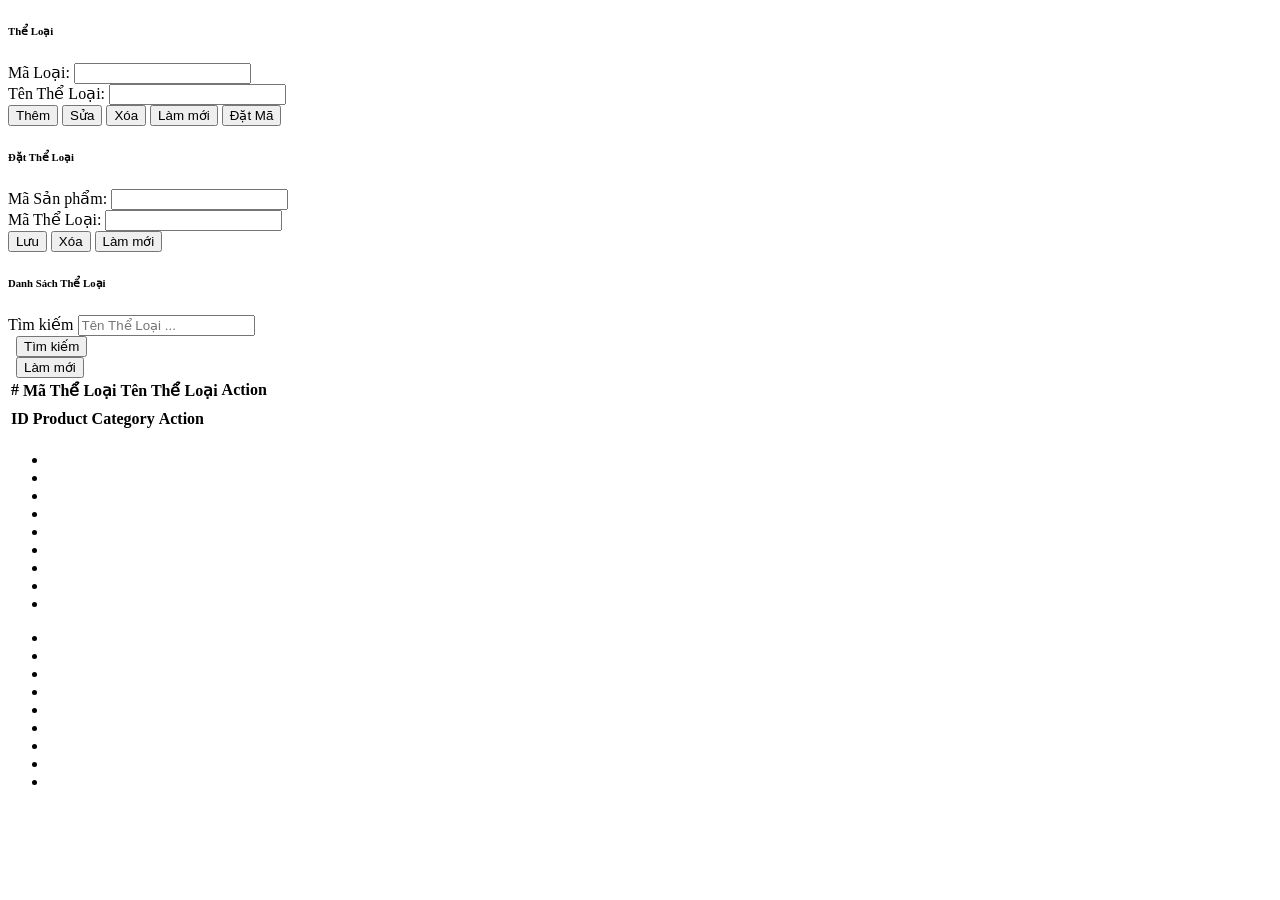
<file: src/main/resources/templates/admin/layouts/Categories.html>
<!DOCTYPE html>
<html xmlns:th="http://www.thymeleaf.org" lang="en">

<!-- CONTENT PAGE Start -->
<th:block th:fragment="content">
	<!-- Form Start -->
	<div class="container-fluid pt-4 px-0">
		<div class="row g-4">
			<div class="col-12" th:if="${not #lists.isEmpty(categories)} ">
				<div class="bg-light rounded h-100 p-4">
					<h6 class="mb-4">Thể Loại</h6>
					<div th:if="${successMessage}" class="alert alert-success">
						<p th:text="${successMessage}"></p>
					</div>
					<div th:if="${errorMessage}" class="alert alert-danger" th:text="${errorMessage}">
					</div>
					<div class="col-sm-12 col-xl-6">
						<form th:action="@{/admin/categories/save}" th:method="post" th:object="${category}">
							<div class="mb-3">
								<label for="id" class="form-label">Mã Loại:</label> <input type="text"
									class="form-control" name="id" id="id" aria-describedby="id" th:field="*{id}">
								<small class="text-danger" th:if="${#fields.hasErrors('id')}" th:errors="*{id}"></small>
							</div>
							<div class="mb-3">
								<label for="categoryName" class="form-label">Tên Thể Loại:</label>
								<input type="text" class="form-control" name="categoryName" id="categoryName"
									th:field="*{categoryName}">
								<small class="text-danger" th:if="${#fields.hasErrors('categoryName')}"
									th:errors="*{categoryName}"></small>

							</div>

							<div class="text-end mt-3">
								<button type="submit" class="btn btn-primary"
									onclick="showConfirmation('Bạn có chắc chắn muốn thêm thể loại?', event, this.form, '/admin/categories/save?page=0')">
									<i class="fas fa-plus"></i> Thêm
								</button>
								<button type="submit" class="btn btn-secondary" 
									onclick="showConfirmation('Bạn có chắc chắn muốn sửa thể loại?', event, this.form, '/admin/categories/update?page=0')">
									<i class="fas fa-edit"></i> Sửa
								</button>
								<button type="submit" class="btn btn-danger" 
									onclick="showConfirmation('Bạn có chắc chắn muốn xóa thể loại?', event, this.form, '/admin/categories/delete?page=0')">
									<i class="fas fa-trash-alt"></i> Xóa
								</button>
								<button type="submit" class="btn btn-success" 
									th:formaction="@{/admin/categories(page=${currentPage})}">
									<i class="fas fa-sync-alt"></i> Làm mới
								</button>
								<button type="submit" class="btn btn-info m-2"
									th:formaction="@{/admin/setcategories?pages}">
									<i class="fas fa-code"></i> Đặt Mã</button>
							</div>
							
						</form>
					</div>

				</div>

			</div>
			<div th:if="${not #lists.isEmpty(setCategories)}" class="row g-4">
				<div class="col-12">
					<div class="bg-light rounded h-100 p-4">
						<h6 class="mb-4">Đặt Thể Loại</h6>
						<div class="col-sm-12 col-xl-6">
							<div>
								<form method="post" th:object="${setCategory}">
									<input type="hidden" th:field="*{id}" />

									<div class="mb-3">
										<label for="productId" class="form-label">Mã Sản phẩm:</label>
										<input type="text" class="form-control" name="productId" id="productId"
											aria-describedby="productId" th:field="*{productId.id}">

									</div>

									<div class="mb-3">
										<label for="categoryId" class="form-label">Mã Thể Loại:</label>
										<input type="text" class="form-control" name="categoryId" id="categoryId"
											th:field="*{categoryId.id}">
									</div>
									<div class="m-n2">
										<button type="submit" class="btn btn-primary m-2"
											th:formaction="@{/admin/setcategories/save(pages=${currentPages})}">
											<i class="fas fa-save"></i> Lưu</button>
										<button type="submit" class="btn btn-danger m-2"
											th:formaction="@{/admin/setcategories/delete(pages=${currentPages})}">
											<i class="fas fa-trash-alt"></i> Xóa</button>
										<button type="submit" class="btn btn-success m-2"
											th:formaction="@{/admin/categories(page=${currentPages})}">
											<i class="fas fa-sync-alt"></i> Làm mới</button>
									</div>
									
								</form>

							</div>
						</div>
					</div>
				</div>


			</div>

			<!-- Form End -->
			<!-- Table Start -->
			<div class="container-fluid pt-4 px-0">
				<div class="row g-4">
					<div class="col-12">
						<div class="bg-light rounded h-100 p-4">
							<h6 class="card-title mb-4 custom-title">Danh Sách Thể Loại</h6>
							<form th:action="@{/admin/categories/search}" method="GET"
								th:if="${not #lists.isEmpty(categories)}">
								<div class="container-fluid pt-3 px-0">
									<div class="row g-4 mb-3">
										<div class="col-md-6">
											<div class="form-group">
												<label for="search">Tìm kiếm</label>
												<input placeholder="Tên Thể Loại ..." class="form-control"
													name="keyword" type="text" th:value="${keyword}" />
											</div>
										</div>

										<div class="col-md-2">
											<div class="form-group">
												<label>&nbsp;</label>
												<button type="submit" class="btn btn-outline-primary w-100"> <i class="fas fa-search"></i>Tìm
													kiếm</button>
											</div>
										</div>
										<div class="col-md-2">
											<div class="form-group">
												<label>&nbsp;</label>
												<button type="" class="btn btn-outline-primary w-100"
													th:formaction="@{/admin/categories(page=${currentPage})}">  <i class="fas fa-sync-alt"></i> Làm mới
												</button>
											</div>
										</div>
									</div>
								</div>
							</form>
							<!-- Table End -->
							<div class="table-responsive" th:if="${not #lists.isEmpty(categories)}">
								<table class="table text-start align-middle table-bordered table-hover mb-0">
									<thead>
										<tr>
											<th scope="col">#</th>
											<th scope="col"> <a
													th:href="@{/admin/categories/sort(field='id', direct=${sortDirection})}">
													Mã Thể Loại
												</a></th>
											<th scope="col"> <a
													th:href="@{/admin/categories/sort(field='categoryName', direct=${sortDirection})}">
													Tên Thể Loại
												</a></th>
											<th scope="col">Action</th>
										</tr>
									</thead>
									<tbody>
										<tr th:each="cas,casIndex : ${categories}">
											<td th:text="${casIndex.index +1}"></td>
											<td th:text="${cas.id}"></td>
											<td th:text="${cas.categoryName}"></td>

											<td>
												<a
													th:href="@{/admin/categories/edit(id=${cas.id}, page=${currentPage})}">
													<i class='bx bx-edit'></i>
												</a>
											</td>

										</tr>

									</tbody>
								</table>

							</div>
							<!-- Table End -->
							<div>
								<div class="table-responsive" th:if="${not #lists.isEmpty(setCategories)}">
									<table class="table text-start align-middle table-bordered table-hover mb-0">
										<thead>
											<tr>
												<th>ID</th>
												<th>Product</th>
												<th>Category</th>
												<th>Action</th>
											</tr>
										</thead>
										<tbody>
											<tr th:each="setCategory : ${setCategories}">
												<td th:text="${setCategory.id}"></td>
												<td th:text="${setCategory.productId.productName}"></td>
												<td th:text="${setCategory.categoryId.categoryName}"></td>
												<td>
													<a
														th:href="@{/admin/setcategories/edit(id=${setCategory.id}, pages=${currentPages})}"><i class='bx bx-edit'></i></a>

												</td>
											</tr>
										</tbody>
									</table>
								</div>

								<!-- Phân trang -->
								<th:block th:if="${totalPages > 1}">
									<div class="pagination justify-content-center mt-4">
										<ul class="pagination">
											<th:block th:if="${currentPages > 0}">
												<li class="page-item">
													<a class="page-link" th:href="@{/admin/setcategories?pages=0}"
														><i
														class='bx bx-chevrons-left'></i></a>
												</li>
												<li class="page-item">
													<a class="page-link"
														th:href="@{/admin/setcategories?pages=__${currentPages - 1}__}"
													> <i class='bx bx-chevron-left'></i></a>
												</li>
											</th:block>
											<th:block th:if="${currentPages >= 3}">
												<li class="page-item">
													<a class="page-link" th:href="@{/admin/setcategories?pages=0}"
														th:text="'1'"></a>
												</li>
												<li class="page-item page-link" th:text="..."></li>
											</th:block>
											<th:block th:each="i: ${#numbers.sequence(startPages, endPages)}">
												<li class="page-item" th:class="${i == currentPages ? 'active' : ''}">
													<a class="page-link"
														th:href="@{/admin/setcategories?pages=__${i}__}"
														th:text="${i+1}"></a>
												</li>
											</th:block>
											<th:block th:if="!${currentPages >= totalPages - 3}">
												<li class="page-item page-link" th:text="..."></li>
												<li class="page-item">
													<a class="page-link"
														th:href="@{/admin/setcategories?pages=__${totalPages-1}__}"
														th:text="${totalPages}"></a>
												</li>
											</th:block>
											<th:block th:if="${totalPages-2 >= currentPages }">
												<li class="page-item">
													<a class="page-link"
														th:href="@{/admin/setcategories?pages=__${currentPages + 1}__}"
														><i
														class='bx bx-chevron-right'></i></a>
												</li>
												<li class="page-item">
													<a class="page-link"
														th:href="@{/admin/setcategories?pages=__${totalPages-1}__}"
														> <i class='bx bx-chevrons-right'></i></a>
												</li>
											</th:block>
										</ul>
									</div>
								</th:block>



							</div>
							<!-- Phân trang -->
							<th:block th:if="${totalPage > 1}">
								<div class="pagination justify-content-center mt-4">
									<ul class="pagination">
										<th:block th:if="${currentPage > 0}">
											<li class="page-item">
												<a class="page-link" th:href="@{/admin/categories?page=0}"
													><i
													class='bx bx-chevrons-left'></i></a>
											</li>
											<li class="page-item">
												<a class="page-link"
													th:href="@{/admin/categories?page=__${currentPage - 1}__}"
													> <i class='bx bx-chevron-left'></i></a>
											</li>
										</th:block>
										<th:block th:if="${currentPage >= 3}">
											<li class="page-item">
												<a class="page-link" th:href="@{/admin/categories?page=0}"
													th:text="'1'"></a>
											</li>
											<li class="page-item page-link" th:text="..."></li>
										</th:block>
										<th:block th:each="i: ${#numbers.sequence(startPage, endPage)}">
											<li class="page-item" th:class="${i == currentPage ? 'active' : ''}">
												<a class="page-link" th:href="@{/admin/categories?page=__${i}__}"
													th:text="${i+1}"></a>
											</li>
										</th:block>
										<th:block th:if="!${currentPage >= totalPage - 3}">
											<li class="page-item page-link" th:text="..."></li>
											<li class="page-item">
												<a class="page-link"
													th:href="@{/admin/categories?page=__${totalPage-1}__}"
													th:text="${totalPage}"></a>
											</li>
										</th:block>
										<th:block th:if="${totalPage-2 >= currentPage }">
											<li class="page-item">
												<a class="page-link"
													th:href="@{/admin/categories?page=__${currentPage + 1}__}"
													><i
													class='bx bx-chevron-right'></i></a>
											</li>
											<li class="page-item">
												<a class="page-link"
													th:href="@{/admin/categories?page=__${totalPage-1}__}"
													> <i class='bx bx-chevrons-right'></i></a>
											</li>
										</th:block>
									</ul>
								</div>
							</th:block>


						</div>
					</div>
				</div>
			</div>
			<!-- Table End -->

</th:block>

<!-- Back to Top -->
<a href="#" class="btn btn-lg btn-primary btn-lg-square back-to-top"><i class="bi bi-arrow-up"></i></a>

</html>
</file>
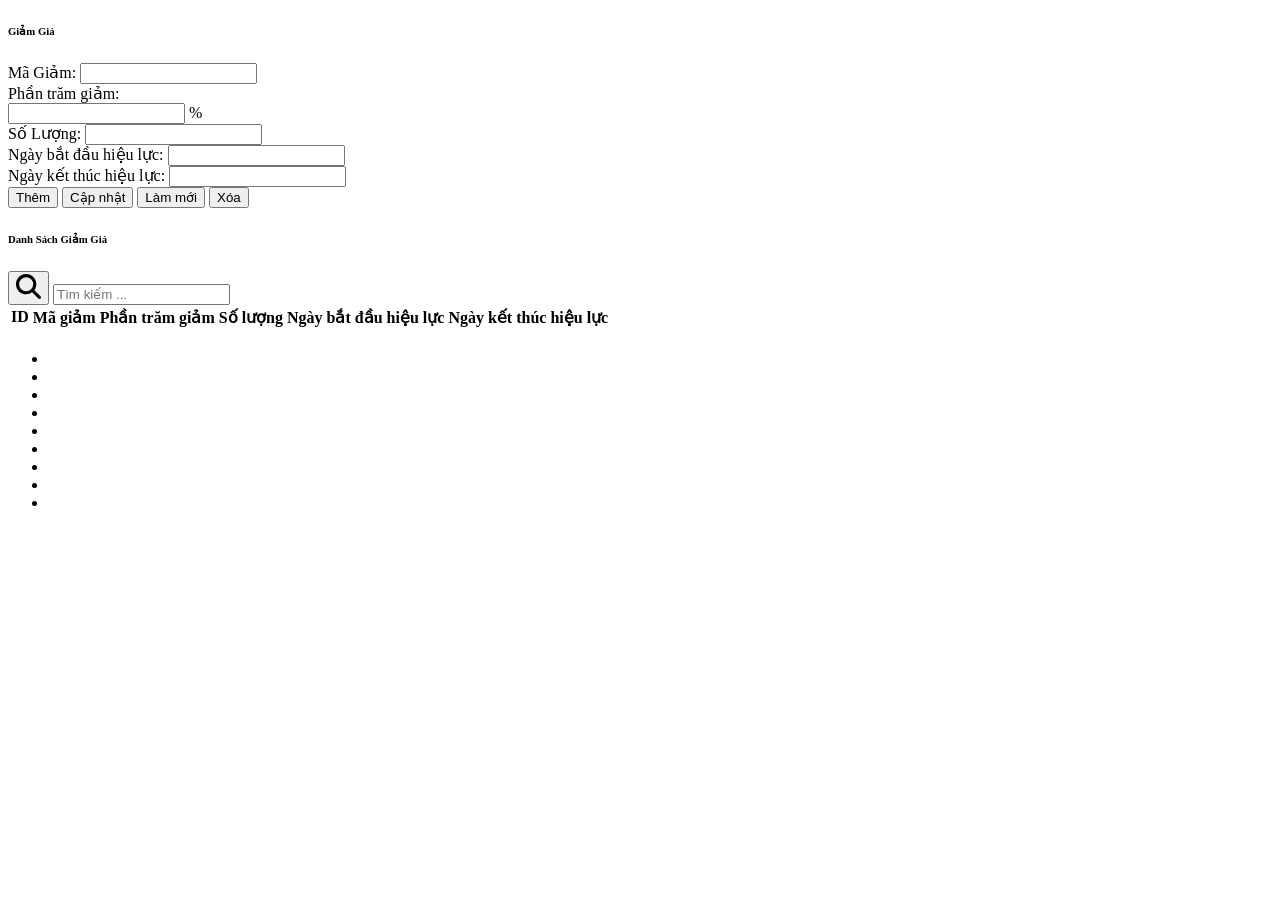
<file: src/main/resources/templates/admin/layouts/Discount.html>
<!DOCTYPE html>
<html xmlns:th="http://www.thymeleaf.org" lang="en">

<!-- Content Start -->
<th:block th:fragment="content">
	<!-- Form Start -->
	<div class="container-fluid pt-4 px-0">
		<div class="bg-light rounded h-100 p-4">
			<h6 class="mb-4">Giảm Giá</h6>
			<div th:if="${successMessage}" class="alert alert-success" th:text="${successMessage}">
			</div>
			<div class="row">
				<div class="col-lg-8 m-auto">
					<form method="POST" th:object="${discountEdit}">
						<input type="hidden" name="id" th:field="*{id}">
						<div class="mb-3">
							<label for="discount-code" class="form-label">Mã Giảm:</label>
							<input type="text" name="discountCode" class="form-control" id="discount-code"
								th:field="*{discountCode}">
							<small class="text-danger" th:if="${#fields.hasErrors('discountCode')}"
								th:errors="*{discountCode}"></small>
						</div>
						<div class="mb-3">
							<label for="discount-percent" class="form-label">Phần trăm giảm:</label>
							<div class="input-group mb-3">
								<input value="" type="number" name="discountPercent" class="form-control"
									th:field="*{discountPercent}">
								<span class="input-group-text">%</span>
							</div>
							<small class="text-danger" th:if="${#fields.hasErrors('discountPercent')}"
								th:errors="*{discountPercent}"></small>
						</div>
						<div class="mb-3">
							<label for="quantity" class="form-label">Số Lượng:</label>
							<input type="number" name="quantity" class="form-control" th:field="*{quantity}" />
							<small class="text-danger" th:if="${#fields.hasErrors('quantity')}"
								th:errors="*{quantity}"></small>

						</div>

						<div class="mb-3">
							<label for="start-date" class="form-label">Ngày bắt đầu hiệu lực:</label>
							<input type="text" name="startDate" class="form-control" id="start-date"
								th:field="*{startDate}" th:value="${#dates.format(startDate, 'dd/MM/yyyy')}" />
							<small class="text-danger" th:if="${#fields.hasErrors('startDate')}"
								th:errors="*{startDate}"></small>
						</div>
						<div class="mb-3">
							<label for="end-date" class="form-label">Ngày kết thúc hiệu lực:</label>
							<input type="text" name="endDate" class="form-control" id="end-date" th:field="*{endDate}"
								th:value="${#dates.format(endDate, 'dd/MM/yyyy')}">
							<small class="text-danger" th:if="${#fields.hasErrors('endDate')}"
								th:errors="*{endDate}"></small>
						</div>

						<div class="m-n2">
							<button type="submit" th:formaction="@{/admin/discount/create}"
								class="btn btn-outline-success m-2">Thêm</button>
							<button type="submit" th:formaction="@{/admin/discount/update}"
								class="btn btn-outline-primary m-2">Cập nhật</button>
							<button type="submit" th:formaction="@{/admin/discount/reset}"
								class="btn btn-outline-secondary m-2">Làm mới</button>
							<button type="submit" th:formaction="@{/admin/discount/delete}"
								class="btn btn-outline-danger m-2">Xóa</button>


						</div>
					</form>

				</div>
			</div>
		</div>
	</div>
	<!-- Form End -->
	<!-- Table Start -->
	<div class="container-fluid pt-4 px-0">
		<div class="row g-4">
			<div class="col-12">
				<div class="bg-light rounded h-100 p-4">
					<h6 class="mb-4">Danh Sách Giảm Giá</h6>
					<div class="search-box pb-4">
						<form action="">
							<div class="input-wrapper">
								<button class="icon" type="submit">
									<svg xmlns="http://www.w3.org/2000/svg" viewBox="0 0 512 512" width="25"
										height="25">
										<path
											d="M416 208c0 45.9-14.9 88.3-40 122.7L502.6 457.4c12.5 12.5 12.5 32.8 0 45.3s-32.8
											 12.5-45.3 0L330.7 376c-34.4 25.2-76.8 40-122.7 40C93.1 416 0 322.9 0 208S93.1 0 208 0S416 93.1 416 208zM208 352a144 144 0 1 0 0-288 144 144 0 1 0 0 288z" />
									</svg>
								</button>
								<input placeholder="Tìm kiếm ..." class="input" name="text" type="text">
							</div>
						</form>
					</div>
					<div class="table-responsive">
						<table class="table text-start align-middle table-bordered table-hover mb-0"
							id="discount-table">
							<thead>
								<tr>

									<th scope="col">ID</th>
									<th scope="col">Mã
											giảm</th>
									<th scope="col">Phần
											trăm giảm</th>
									<th scope="col">Số
											lượng</th>
									<th scope="col">Ngày bắt
											đầu hiệu lực</th>
									<th scope="col">Ngày kết
											thúc hiệu lực</th>
									<th scope="col"></th>
								</tr>
							</thead>
							<tbody>
								<tr th:each="discount, index : ${discounts}">
									<td th:text="${discount.id}"></td>
									<td th:text="${discount.discountCode}"></td>
									<td th:text="${discount.discountPercent + '%'}"></td>
									<td th:text="${discount.quantity}"></td>
									<td th:text="${#dates.format(discount.startDate, 'dd/MM/yyyy')}"></td>
									<td th:text="${#dates.format(discount.endDate, 'dd/MM/yyyy')}"></td>

									<td>
										<a href="#" th:href="@{/admin/discount/edit(id=${discount.id})}"><i
												class="fa fa-edit"></i></a>

									</td>
								</tr>
							</tbody>
						</table>
					</div>
					<!-- Phân trang -->
					<th:block th:if="${totalPages > 1}">
						<div class="pagination justify-content-center mt-4">
							<ul class="pagination">
								<th:block th:if="${currentPage > 0}">
									<li class="page-item">
										<a class="page-link" th:href="@{/admin/discount/page?p=0}"
											th:text="'First'"></a>
									</li>
									<li class="page-item">
										<a class="page-link" th:href="@{/admin/discount/page?p=__${currentPage - 1}__}"
											th:text="'Previous'"></a>
									</li>
								</th:block>
								<th:block th:if="${currentPage >= 3}">
									<li class="page-item">
										<a class="page-link" th:href="@{/admin/discount/page?p=0}" th:text="'1'"></a>
									</li>
									<li class="page-item page-link" th:text="..."></li>
								</th:block>
								<th:block th:each="i: ${#numbers.sequence(startPage, endPage)}">
									<li class="page-item" th:class="${i == currentPage ? 'active' : ''}">
										<a class="page-link" th:href="@{/admin/discount/page?p=__${i}__}"
											th:text="${i+1}"></a>
									</li>
								</th:block>
								<th:block th:if="!${currentPage >= totalPages - 3}">
									<li class="page-item page-link" th:text="..."></li>
									<li class="page-item">
										<a class="page-link" th:href="@{/admin/discount/page?p=__${totalPages-1}__}"
											th:text="${totalPages}"></a>
									</li>
								</th:block>
								<th:block th:if="${totalPages-2 >= currentPage }">
									<li class="page-item">
										<a class="page-link" th:href="@{/admin/discount/page?p=__${currentPage + 1}__}"
											th:text="'Next'"></a>
									</li>
									<li class="page-item">
										<a class="page-link" th:href="@{/admin/discount/page?p=__${totalPages-1}__}"
											th:text="'Last'"></a>
									</li>
								</th:block>
							</ul>
						</div>
					</th:block>
				</div>
			</div>
		</div>
	</div>
	<!-- Table End -->
</th:block>
<!-- Content End -->
<!-- Back to Top -->
<a href="#" class="btn btn-lg btn-primary btn-lg-square back-to-top"><i class="bi bi-arrow-up"></i></a>

</html>
</file>
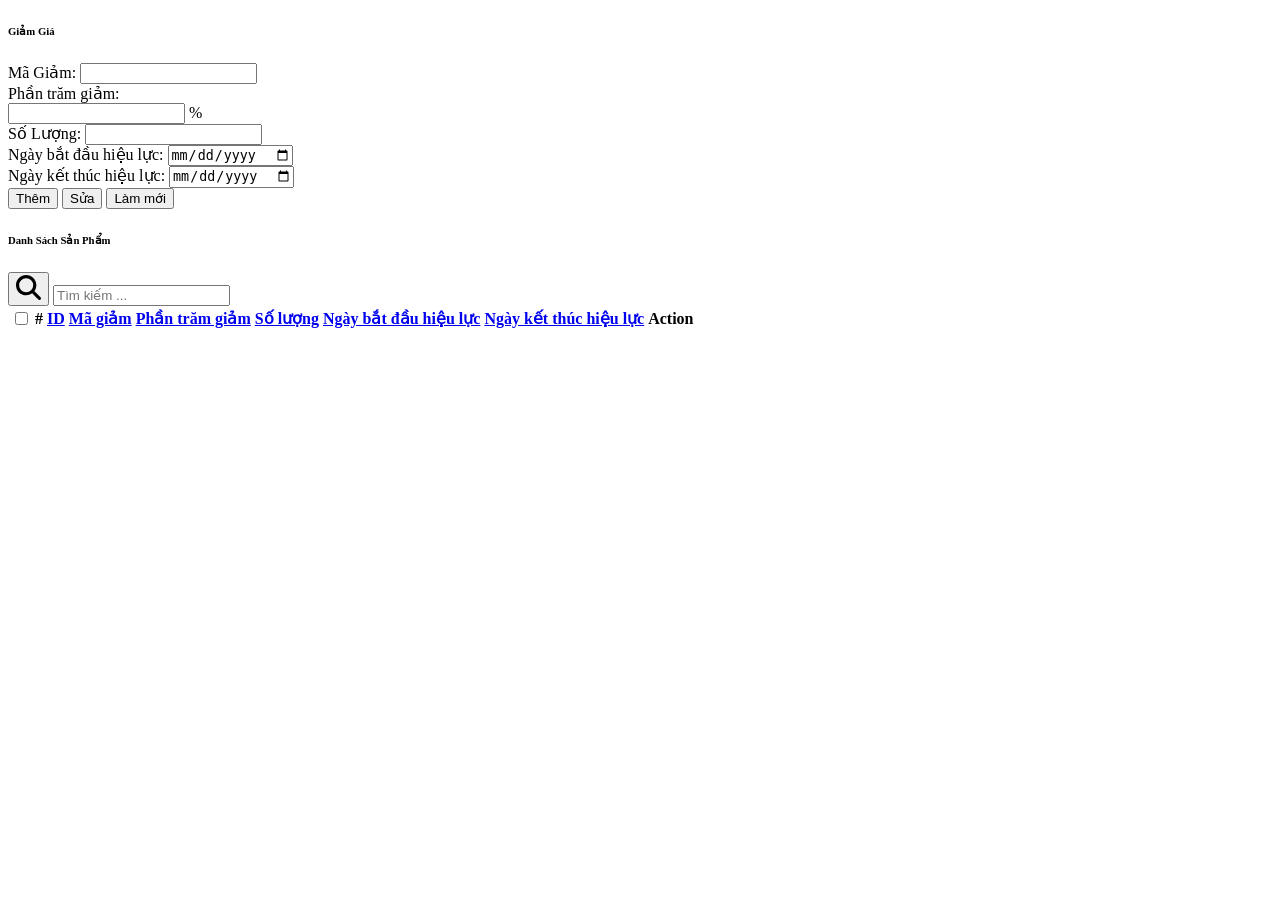
<file: src/main/resources/templates/admin/layouts/Discounttest.html>
<!DOCTYPE html>
<html xmlns:th="http://www.thymeleaf.org" lang="en">

<!-- Content Start -->
<th:block th:fragment="content">
	<!-- Form Start -->
	<div class="container-fluid pt-4 px-0">
		<div class="bg-light rounded h-100 p-4">
			<h6 class="mb-4">Giảm Giá</h6>
			<div class="row">
				<div class="col-lg-8 m-auto">
					<form action="" method="">
						<div class="mb-3">
							<label for="discount-code" class="form-label">Mã Giảm:</label> <input type="text"
								class="form-control" id="discount-code">
						</div>
						<div class="mb-3">
							<label for="discount-percent" class="form-label">Phần
								trăm giảm:</label>
							<div class="input-group mb-3">
								<input type="number" class="form-control" id="discount-percent">
								<span class="input-group-text">%</span>
							</div>
						</div>
						<!-- chỉnh sửa thêm form giảm giá thêm cột số lượng -->
						<div class="mb-3">
							<label for="quantity" class="form-label">Số Lượng:</label>
							<input type="number" class="form-control" id="quantity">
						</div>
						<div class="mb-3">
							<label for="start-date" class="form-label">Ngày bắt đầu
								hiệu lực:</label> <input type="date" class="form-control" id="start-date">
						</div>
						<div class="mb-3">
							<label for="end-date" class="form-label">Ngày kết thúc
								hiệu lực:</label> <input type="date" class="form-control" id="end-date">
						</div>
						<div class="m-n2">
							<button type="button" class="btn btn-outline-primary m-2">Thêm</button>
							<button type="button" class="btn btn-outline-secondary m-2">Sửa</button>
							<button type="button" class="btn btn-outline-success m-2">Làm
								mới</button>
						</div>
					</form>
				</div>
			</div>
		</div>
	</div>
	<!-- Form End -->
	<!-- Table Start -->
	<div class="container-fluid pt-4 px-0">
		<div class="row g-4">
			<div class="col-12">
				<div class="bg-light rounded h-100 p-4">
					<h6 class="mb-4">Danh Sách Sản Phẩm</h6>
					<div class="search-box pb-4">
						<form action="">
							<div class="input-wrapper">
								<button class="icon" type="submit">
									<svg xmlns="http://www.w3.org/2000/svg" viewBox="0 0 512 512" width="25"
										height="25">
										<path
											d="M416 208c0 45.9-14.9 88.3-40 122.7L502.6 457.4c12.5 12.5 12.5 32.8 0 45.3s-32.8 12.5-45.3 0L330.7 376c-34.4 25.2-76.8 40-122.7 40C93.1 416 0 322.9 0 208S93.1 0 208 0S416 93.1 416 208zM208 352a144 144 0 1 0 0-288 144 144 0 1 0 0 288z" />
									</svg>
								</button>
								<input placeholder="Tìm kiếm ..." class="input" name="text" type="text">
							</div>
						</form>
					</div>
					<div class="table-responsive">
						<table class="table text-start align-middle table-bordered table-hover mb-0">
							<thead>
								<tr>
									<th scope="col"><input class="form-check-input" type="checkbox"></th>
									<th scope="col">#</th>
									<th scope="col"><a id="sortById" href="#">ID</a></th>
									<th scope="col"><a id="sortByDiscountCode" href="#">Mã giảm</a></th>
									<th scope="col"><a id="sortByDiscountPercent" href="#">Phần trăm giảm</a></th>
									<th scope="col"><a id="sortByQuantity" href="#">Số lượng</a></th>
									<th scope="col"><a id="sortByStartDate" href="#">Ngày bắt đầu hiệu lực</a></th>
									<th scope="col"><a id="sortByEndDate" href="#">Ngày kết thúc hiệu lực</a></th>
									<th scope="col">Action</th>
								</tr>
							</thead>
							<tbody id="discountTable">
								<!-- Nội dung bảng sản phẩm sẽ được cập nhật bằng JavaScript -->
							</tbody>
						</table>
					</div>
					<!-- Phân trang -->
					<div class="pagination justify-content-center mt-4">
						<ul class="pagination" id="pagination">
							<!-- Các nút phân trang sẽ được cập nhật bằng JavaScript -->
						</ul>
					</div>
				</div>
			</div>
		</div>
	</div>
	<!-- Table End -->
</th:block>
<!-- Content End -->
<!-- Back to Top -->
<a href="#" class="btn btn-lg btn-primary btn-lg-square back-to-top"><i class="bi bi-arrow-up"></i></a>
<script>
	$(document).ready(function () {
		var discountTable = $('#discountTable'); // Thẻ chứa bảng sản phẩm
		var pagination = $('#pagination'); // Thẻ chứa các nút phân trang

		var currentPage = 0; // Trang hiện tại
		var field = "id"; // Trường sắp xếp mặc định
		var direct = true; // Thứ tự sắp xếp mặc định

		function updateDiscountTable(page) {
			// Gửi yêu cầu Ajax đến controller để lấy dữ liệu trang và sắp xếp
			$.ajax({
				url: "/admin/discount/test",
				type: "GET",
				data: {
					page: page,
					field: field,
					direct: direct
				},
				success: function (data) {
					// Cập nhật nội dung bảng sản phẩm
					discountTable.empty();
					data.discountList.forEach(function (discount, index) {
						var row = "<tr>" +
							"<td><input class='form-check-input' type='checkbox'></td>" +
							"<td>" + (index + 1) + "</td>" +
							"<td>" + discount.id + "</td>" +
							"<td>" + discount.discountCode + "</td>" +
							"<td>" + discount.discountPercent + "</td>" +
							"<td>" + discount.quantity + "</td>" +
							"<td>" + discount.startDate + "</td>" +
							"<td>" + discount.endDate + "</td>" +
							"<td>" +
							"<a href=''><i class='fa fa-edit'></i></a>" +
							"<a href=''><i class='fa fa-trash'></i></a>" +
							"</td>" +
							"</tr>";
						discountTable.append(row);
					});

					// Cập nhật phân trang
					pagination.empty();
					if (data.totalPages > 1) {
						for (var i = 0; i < data.totalPages; i++) {
							var pageLink = "<li class='page-item " + (i === currentPage ? 'active' : '') +
								"'><a class='page-link' href='#' data-page='" + i + "'>" + (i + 1) + "</a></li>";
							pagination.append(pageLink);
						}
					}

				
				},
				error: function (jqXHR, textStatus, errorThrown) {
					console.log(textStatus, errorThrown);
				}
			});
		}

		// Gọi hàm cập nhật bảng sản phẩm ban đầu
		updateDiscountTable(currentPage);

		// Gán sự kiện cho các nút phân trang
		pagination.on('click', '.page-link', function (e) {
			e.preventDefault();
			var page = $(this).data('page');
			currentPage = page;
			updateDiscountTable(page);
		});

		// Gán sự kiện cho các thẻ sắp xếp
		$('#sortById').click(function (e) {
			e.preventDefault();
			field = "id";
			direct = !direct;
			updateDiscountTable(currentPage);
		});

		$('#sortByDiscountCode').click(function (e) {
			e.preventDefault();
			field = "discountCode";
			direct = !direct;
			updateDiscountTable(currentPage);
		});

		$('#sortByDiscountPercent').click(function (e) {
			e.preventDefault();
			field = "discountPercent";
			direct = !direct;
			updateDiscountTable(currentPage);
		});

		$('#sortByQuantity').click(function (e) {
			e.preventDefault();
			field = "quantity";
			direct = !direct;
			updateDiscountTable(currentPage);
		});

		$('#sortByStartDate').click(function (e) {
			e.preventDefault();
			field = "startDate";
			direct = !direct;
			updateDiscountTable(currentPage);
		});

		$('#sortByEndDate').click(function (e) {
			e.preventDefault();
			field = "endDate";
			direct = !direct;
			updateDiscountTable(currentPage);
		});
	});


</script>

</html>
</file>
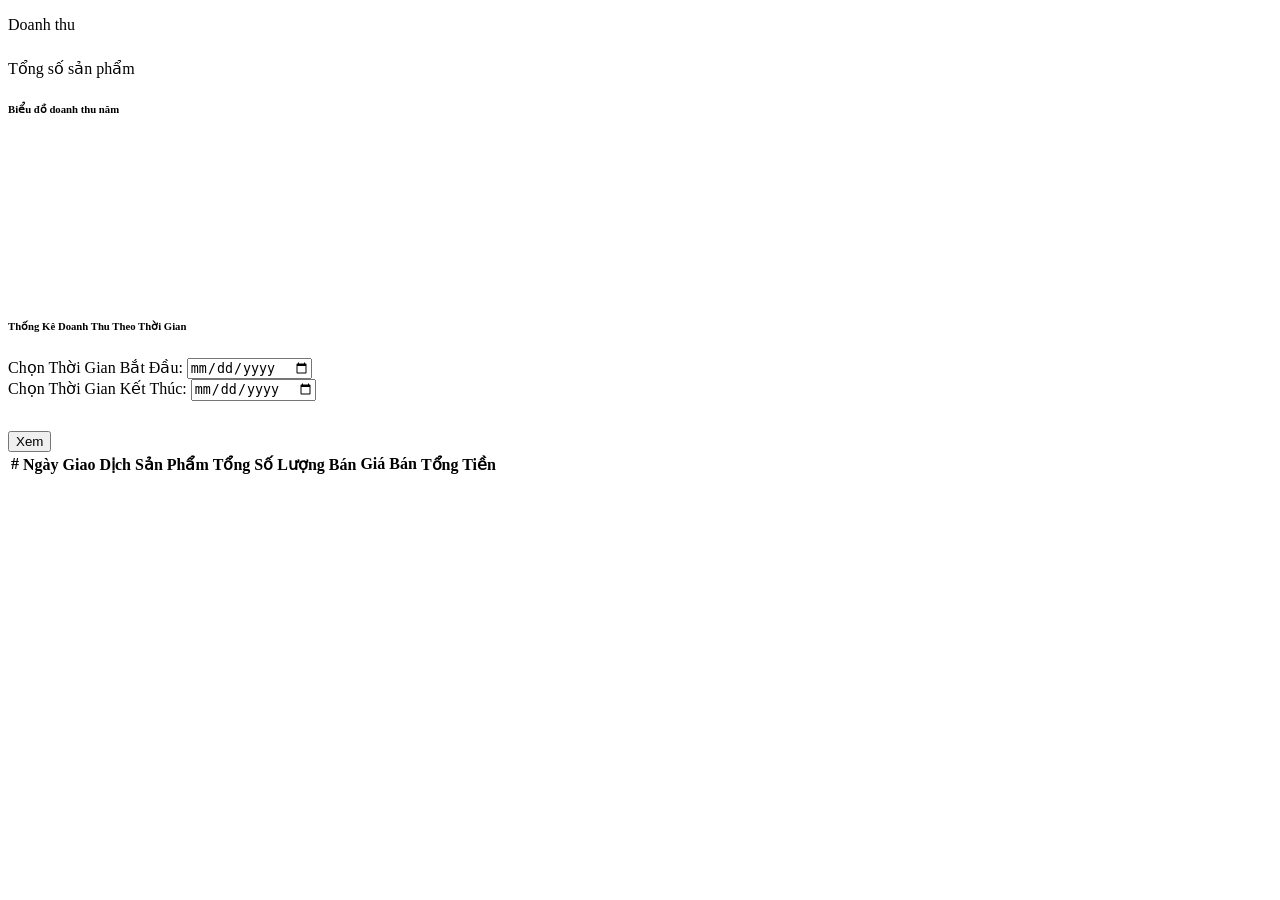
<file: src/main/resources/templates/admin/layouts/MonthlyStatistic.html>
<!DOCTYPE html>
<html xmlns:th="http://www.thymeleaf.org" lang="en">

<head>
	<title>Statistic</title>

</head>

<body>

	<!-- Content Start -->
	<th:block th:fragment="content">
		<!-- Sale & Revenue Start -->
		<div class="container-fluid pt-4 px-0">
			<div class="row g-4">
				<div class="col-lg-6">
					<div class="bg-light rounded d-flex align-items-center justify-content-between p-4">
						<i class="fa fa-chart-line fa-3x text-primary"></i>
						<div class="ms-3">
							<p class="mb-2">Doanh thu </p>
							<h6 class="mb-0"> <span class="bage" th:text="${ formattedTotalRevenue}"></span></h6>
						</div>
					</div>
				</div>
				<div class="col-lg-6">
					<div class="bg-light rounded d-flex align-items-center justify-content-between p-4">
						<i class="fa fa-chart-bar fa-3x text-primary"></i>
						<div class="ms-3">
							<p class="mb-2">Tổng số sản phẩm </p>
							<h6 class="mb-0" th:text="${productCount + ' SP'}"></h6>
						</div>
					</div>
				</div>
			</div>
		</div>
		<!-- Sale & Revenue End -->
		<!-- Chart Start -->
		<div class="container-fluid pt-4 px-0">
			<div class="row g-4">
				<div class="col-sm-12 col-xl-12">
					<div class="bg-light rounded h-100 p-4">
						<h6 class="mb-4">Biểu đồ doanh thu năm</h6>
						<canvas id="myChart"></canvas>
					</div>
				</div>
			</div>
		</div>
		<script th:inline="javascript">

			/*<![CDATA[*/
			var data = /*[[${data}]]*/ null;
			var years = [];
			var revenues = [];
			for (var i = 0; i < data.length; i++) {
				years.push(data[i][0]);
				revenues.push(data[i][1]);
			}

			var ctx = document.getElementById('myChart').getContext('2d');
			var chart = new Chart(ctx, {
				type: 'bar',
				data: {
					labels: years,
					datasets: [{
						label: 'Doanh thu theo năm',
						data: revenues,
						backgroundColor: 'rgba(51,204,255,.7)',
						borderColor: '#009CFF',
						borderWidth: 1
					}]
				},
				options: {
					scales: {
						y: {
							beginAtZero: true
						}
					}
				}
			});
			/*]]>*/
		</script>
		<!-- Chart End -->
		<!-- Table Start -->
		<div class="container-fluid pt-4 px-0">
			<div class="row g-4">
				<div class="col-12">
					<div class="bg-light rounded h-100 p-4">
						<h6 class="mb-4">Thống Kê Doanh Thu Theo Thời Gian</h6>

						<div class="row">
							<div class="mb-5">
								<form id="myForm" th:action="@{/admin/monthlyStatistic}" th:method="get">
									<div class="row">
										<div class="col">
											<label for="startDate" class="form-label">Chọn Thời Gian Bắt Đầu:</label>
											<input type="date" id="startDate" name="startDate" class="form-control"
												pattern="yyyy-MM-dd" th:value="${param.startDate}">


											<!-- <input type="date" id="startDate" name="startDate" class="form-control"> -->
										</div>
										<div class="col">
											<label for="endDate" class="form-label">Chọn Thời Gian Kết Thúc:</label>
											<input type="date" id="endDate" name="endDate" class="form-control"
												pattern="yyyy-MM-dd" th:value="${param.endDate}">
										</div>
										<div class="col" style="margin-top: 30px;">
											<button type="submit" class="btn btn-primary">Xem</button>
										</div>
									</div>
								</form>

								<div class="data_table table-responsive mt-5">
									<table id="example1"
										class="table text-start align-middle table-bordered table-hover mb-0">
										<thead>
											<tr>
												<th>#</th>
												<th>Ngày Giao Dịch</th>
												<th>Sản Phẩm</th>
												<th>Tổng Số Lượng Bán</th>
												<th>Giá Bán</th>
												<th>Tổng Tiền</th>
											</tr>
										</thead>
										<tbody id="product-table-body1">
											<tr th:each="item, itemIndex : ${page}">
												<td th:text="${itemIndex.index + 1}"></td>
												<td th:text="${item[0]}"></td>
												<td th:text="${item[1]}"></td>
												<td th:text="${item[2]}"></td>
												<td th:text="${#numbers.formatDecimal(item[3], 0, 'COMMA', 0, 'POINT')}"></td>
												<td th:text="${#numbers.formatDecimal(item[4], 0, 'COMMA', 0, 'POINT')}"></td>
											</tr>
										</tbody>
									</table>
								</div>
								
							</div>


						</div>
					</div>
				</div>
			</div>
			<!-- Table End -->


	</th:block>
	<!-- Content End -->
	<!-- Back to Top -->
	<a href="#" class="btn btn-lg btn-primary btn-lg-square back-to-top"><i class="bi bi-arrow-up"></i></a>


</body>


</html>
</file>
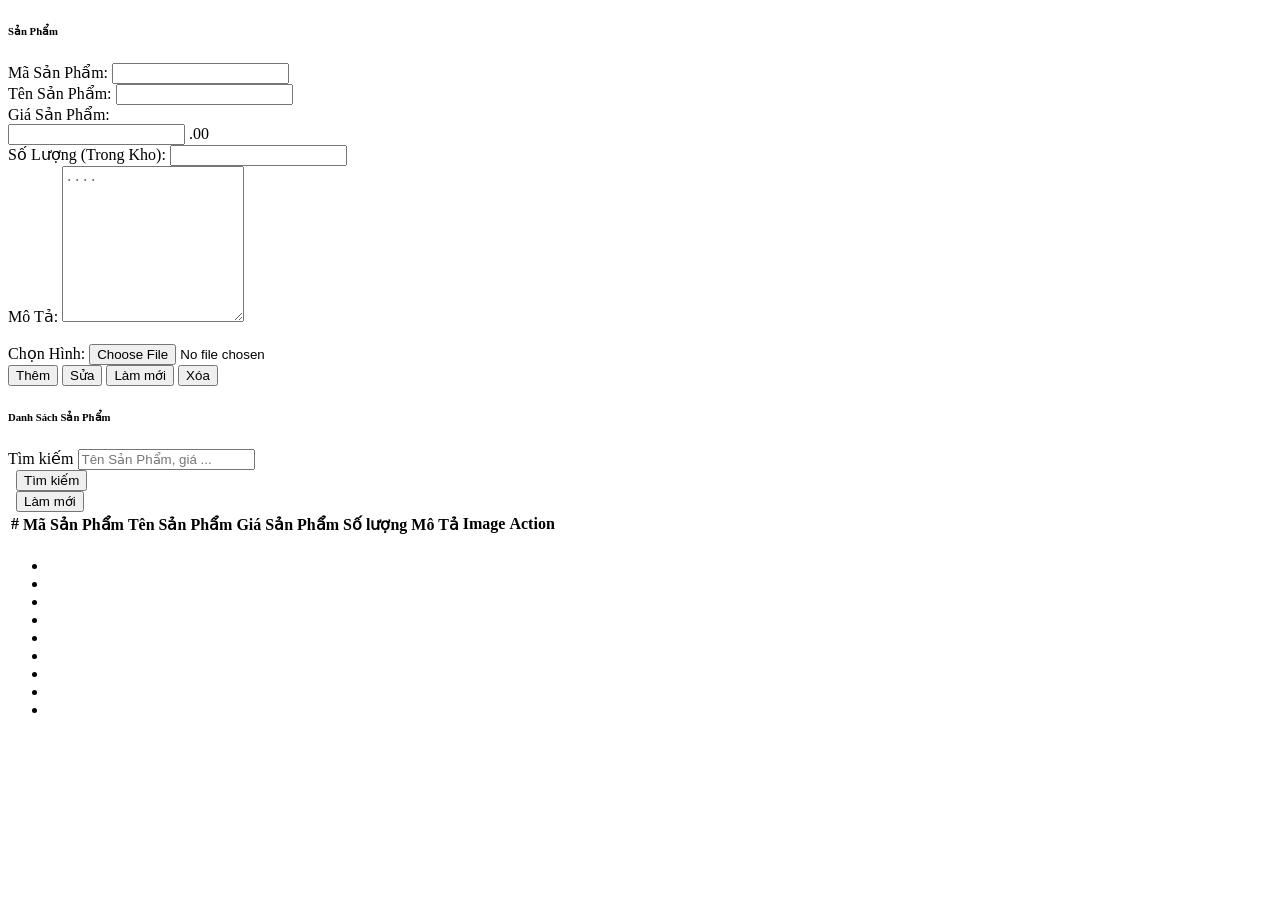
<file: src/main/resources/templates/admin/layouts/Products.html>
<!DOCTYPE html>
<html xmlns:th="http://www.thymeleaf.org" lang="en">

<!-- Content Start -->
<th:block th:fragment="content">
    <!-- Form Start -->
    <div class="container pt-4">
        <div class="card p-4">
            <h6 class="card-title mb-4 custom-title">Sản Phẩm</h6>

            <div th:if="${successMessage}" class="alert alert-success">
                <div class="d-flex align-items-center">
                    <i class="bi bi-check-circle-fill me-2"></i>
                    <p th:text="${successMessage}"></p>
                </div>
            </div>
            <div th:if="${errorMessage}" class="alert alert-danger">
                <div class="d-flex align-items-center">
                    <i class="bi bi-exclamation-triangle-fill me-2"></i>
                    <p th:text="${errorMessage}"></p>
                </div>
            </div>
            <div th:if="${noResultsMessage}" class="alert alert-info">
                <p th:text="${noResultsMessage}"></p>
            </div>
            
            
            <form th:method="post" id="productForm" th:object="${product}" enctype="multipart/form-data">
                <div class="row">
                    <div class="col-lg-6">
                        <div class="mb-3">
                            <label for="id" class="form-label">Mã Sản Phẩm:</label>
                            <input type="text" class="form-control" name="id" id="id" aria-describedby="id"
                                th:field="*{id}">
                            <small class="text-danger" th:if="${#fields.hasErrors('id')}" th:errors="*{id}"></small>
                            
                        </div>
                        <div class="mb-3">
                            <label for="productName" class="form-label">Tên Sản Phẩm:</label>
                            <input type="text" class="form-control" name="productName" id="productName"
                                th:field="*{productName}">
                            <small class="text-danger" th:if="${#fields.hasErrors('productName')}"
                                th:errors="*{productName}"></small>
                        </div>
                        <div class="mb-3">
                            <label for="price" class="form-label">Giá Sản Phẩm:</label>
                            <div class="input-group">
                                <input type="number" class="form-control" name="price" th:field="*{price}">
                                <span class="input-group-text">.00</span>
                            </div>
                            <small class="text-danger" th:if="${#fields.hasErrors('price')}"
                                th:errors="*{price}"></small>
                        </div>
                        <div class="mb-3">
                            <label for="inStock" class="form-label">Số Lượng (Trong Kho):</label>
                            <input type="number" class="form-control" name="inStock" id="inStock" th:field="*{inStock}">
                            <small class="text-danger" th:if="${#fields.hasErrors('inStock')}"
                                th:errors="*{inStock}"></small>
                        </div>
                        <div class="mb-3">
                            <label for="description" class="form-label">Mô Tả:</label>
                            <textarea class="form-control" placeholder="...." id="description" name="description"
                                style="height: 150px;" th:field="*{description}"></textarea>
                        </div>
                    </div>
                    <div class="col-lg-6">
                        <div class="mb-3">
                            <div class="image-container" id="image-container">
                                <img th:src="${imageSrc}" alt="" />
                            </div>
                        </div>
                        <div class="mb-3">
                            <label for="tempImages" class="form-label">Chọn Hình:</label>
                            <input class="form-control" type="file" name="tempImages" onchange="displayImage(event)"
                                th:value="tempImages">
                        </div>
                        <div class="text-end mt-3">
                            <button type="submit" class="btn btn-primary"
                                onclick="showConfirmation('Bạn có chắc chắn muốn thêm sản phẩm?', event, this.form, '/admin/products/save?page=0')">
                                <i class="fas fa-plus"></i> Thêm
                            </button>
                            <button type="submit" class="btn btn-secondary" 
                                onclick="showConfirmation('Bạn có chắc chắn muốn sửa sản phẩm?', event, this.form, '/admin/products/update?page=0')">
                                <i class="fas fa-edit"></i> Sửa
                            </button>
                            <button type="submit" class="btn btn-success" 
                                th:formaction="@{/admin/products(page=${currentPage})}">
                                <i class="fas fa-sync-alt"></i> Làm mới
                            </button>
                            <button type="submit" class="btn btn-danger" 
                                onclick="showConfirmation('Bạn có chắc chắn muốn xóa sản phẩm?', event, this.form, '/admin/products/delete?page=0')">
                                <i class="fas fa-trash-alt"></i> Xóa
                            </button>
                        </div>
                    </div>
                </div>
            </form>

        </div>
    </div>

    <!-- Form End -->
    <!-- Table Start -->
    <div class="container-fluid pt-4 px-0">
        <div class="row g-4">
            <div class="col-12">
                <div class="bg-light rounded h-100 p-4">
                    <h6 class="card-title mb-4 custom-title">Danh Sách Sản Phẩm</h6>
                    <form th:action="@{/admin/products/search(page=${currentPage})}" method="GET">
                        <div class="container-fluid pt-3 px-0">
                            <div class="row g-4 mb-3">
                                <div class="col-md-6">
                                    <div class="form-group">
                                        <label for="search">Tìm kiếm</label>
                                        <input placeholder="Tên Sản Phẩm, giá ..." class="form-control" name="keyword"
                                            type="text" th:value="${searchKeyword}" />
                                    </div>
                                </div>
                                <div class="col-md-2">
                                    <div class="form-group">
                                        <label>&nbsp;</label>
                                        <button type="submit" class="btn btn-outline-primary w-100">  <i class="fas fa-search"></i> Tìm kiếm</button>
                                    </div>
                                </div>
                                <div class="col-md-2">
                                    <div class="form-group">
                                        <label>&nbsp;</label>
                                        <button type="" class="btn btn-outline-primary w-100"
                                            th:formaction="@{/admin/products(page=${currentPage})}"> <i class="fas fa-sync-alt"></i> Làm mới</button>
                                    </div>
                                </div>
                            </div>
                        </div>
                    </form>
                    <div class="table-responsive">
                        <table id="sortTable"
                            class="table text-start table-striped align-middle table-bordered table-hover mb-0">
                            <thead>
                                <tr>
                                    <th scope="col">#</th>
                                    <th scope="col">
                                        <a th:href="@{/admin/products/sort(field='id', direct=${sortDirection})}">Mã Sản
                                            Phẩm</a>
                                    </th>
                                    <th scope="col">
                                        <a
                                            th:href="@{/admin/products/sort(field='productName', direct=${sortDirection})}">Tên
                                            Sản Phẩm</a>
                                    </th>
                                    <th scope="col">
                                        <a th:href="@{/admin/products/sort(field='price', direct=${sortDirection})}">Giá
                                            Sản Phẩm</a>
                                    </th>
                                    <th scope="col">
                                        <a th:href="@{/admin/products/sort(field='inStock', direct=${sortDirection})}">Số
                                            lượng</a>
                                    </th>
                                    <th scope="col">
                                        <a
                                            th:href="@{/admin/products/sort(field='description', direct=${sortDirection})}">Mô
                                            Tả</a>
                                    </th>
                                    <th scope="col">Image</th>
                                    <th scope="col">Action</th>
                                </tr>
                            </thead>
                            <tbody id="tableContainer" >
                                <tr th:each="pro, proIndex : ${products}">
                                    <td th:text="${proIndex.index + 1}"></td>
                                    <td th:text="${pro.id}"></td>
                                    <td th:text="${pro.productName}"></td>
                                    <td th:text="${#numbers.formatDecimal(pro.price, 0, 'COMMA', 0, 'POINT')}"></td>
                                    <td th:text="${pro.inStock}"></td>
                                    <td th:text="${pro.description}"></td>
                                    <td th:text="${pro.image}"></td>
                                    <td>
                                        <a id="editButton" th:href="@{/admin/products/edit(id=${pro.id}, page=${currentPage})}"  >
                                        <i class='bx bx-edit' ></i>
                                    </a>
                                    
                                    </td>
                                </tr>
                            </tbody>
                        </table>
                    </div>
                    <!-- Phân trang -->
                    <th:block th:if="${totalPages > 1}">
                        <div class="pagination justify-content-center mt-4">
                            <ul class="pagination" id="paginationContainer">
                                <th:block th:if="${currentPage > 0}">
                                    <li class="page-item">
                                        <a class="page-link"
                                            th:href="@{/admin/products(page=0, keyword=${searchKeyword})}">
                                            <i class='bx bx-chevrons-left'></i>
                                        </a>
                                    </li>
                                    <li class="page-item">
                                        <a class="page-link"
                                            th:href="@{/admin/products(page=${currentPage - 1}, keyword=${searchKeyword})}">
                                            <i class='bx bx-chevron-left'></i>
                                        </a>
                                    </li>
                                </th:block>
                                <th:block th:if="${currentPage >= 3}">
                                    <li class="page-item">
                                        <a class="page-link"
                                            th:href="@{/admin/products(page=0, keyword=${searchKeyword})}"
                                            th:text="'1'"></a>
                                    </li>
                                    <li class="page-item page-link" th:text="..."></li>
                                </th:block>
                                <th:block th:each="i: ${#numbers.sequence(startPage, endPage)}">
                                    <li class="page-item" th:class="${i == currentPage ? 'active' : ''}">
                                        <a class="page-link"
                                            th:href="@{/admin/products(page=${i}, keyword=${searchKeyword})}"
                                            th:text="${i+1}"></a>
                                    </li>
                                </th:block>
                                <th:block th:if="!${currentPage >= totalPages - 3}">
                                    <li class="page-item page-link" th:text="..."></li>
                                    <li class="page-item">
                                        <a class="page-link"
                                            th:href="@{/admin/products(page=${totalPages-1}, keyword=${searchKeyword})}"
                                            th:text="${totalPages}"></a>
                                    </li>
                                </th:block>
                                <th:block th:if="${totalPages-2 >= currentPage}">
                                    <li class="page-item">
                                        <a class="page-link"
                                            th:href="@{/admin/products(page=${currentPage + 1}, keyword=${searchKeyword})}">
                                            <i class='bx bx-chevron-right'></i>
                                        </a>
                                    </li>
                                    <li class="page-item">
                                        <a class="page-link"
                                            th:href="@{/admin/products(page=${totalPages-1}, keyword=${searchKeyword})}">
                                            <i class='bx bx-chevrons-right'></i>
                                        </a>
                                    </li>
                                </th:block>
                            </ul>
                        </div>
                    </th:block>
                </div>
            </div>
        </div>
    </div>
    <!-- Table End -->

</th:block>
<!-- Content End -->
<!-- Back to Top -->
<a href="#" class="btn btn-lg btn-primary btn-lg-square back-to-top"><i class="bi bi-arrow-up"></i></a>

</html>
</file>
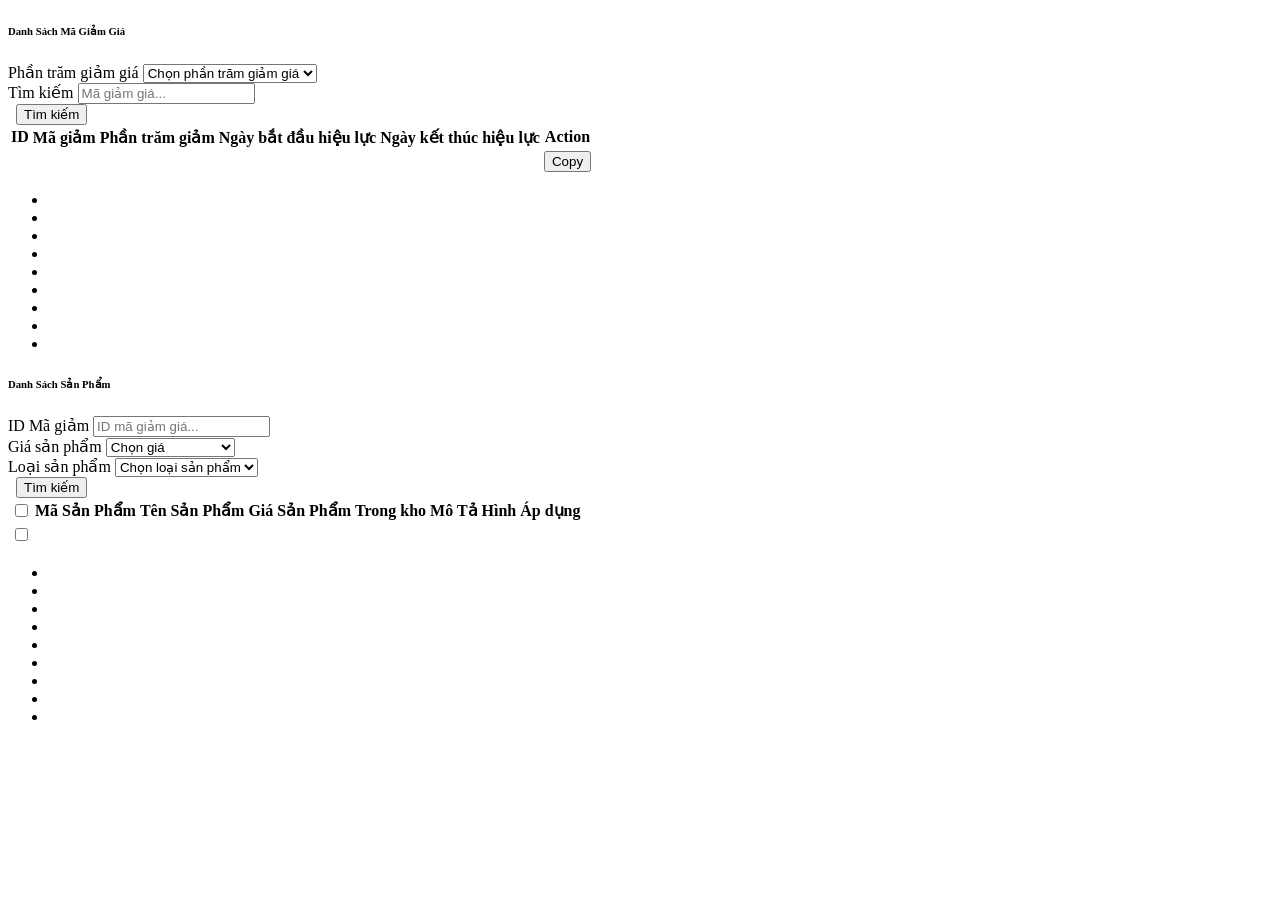
<file: src/main/resources/templates/admin/layouts/SetDiscount.html>
<!DOCTYPE html>
<html xmlns:th="http://www.thymeleaf.org" lang="en">

<!-- Content Start -->
<th:block th:fragment="content">
	<!-- Table DISCOUNT Start -->
	<div class="container-fluid pt-4 px-0">
		<div class="row g-4">
			<div class="col-12">
				<div class="bg-light rounded h-100 p-4">
					<h6 class="mb-3">Danh Sách Mã Giảm Giá</h6>
					<!-- LOC MA GIAM GIA START -->
					<form action="/admin/setDiscount/discount/filter" method="post">
						<div class="container-fluid pt-3 px-0">
							<div class="row g-4 mb-3">
								<div class="col-md-4">
									<div class="form-group">
										<label for="discountPercent">Phần trăm giảm giá</label>
										<select class="form-select" id="discountPercent" name="discountPercent">
											<option value="100.0">Chọn phần trăm giảm giá</option>
											<option value="0.1">
												< 10%</option>
											<option value="0.2">
												< 20%</option>
											<option value="0.3">
												< 30%</option>
											<option value="0.4">
												< 40%</option>
											<option value="0.5">
												< 50%</option>
										</select>
									</div>
								</div>
								<div class="col-md-6">
									<div class="form-group">
										<label for="search">Tìm kiếm</label>
										<input type="text" class="form-control" id="search" name="search"
											placeholder="Mã giảm giá...">
									</div>
								</div>

								<div class="col-md-2">
									<div class="form-group">
										<label>&nbsp;</label>
										<button type="submit" class="btn btn-outline-primary w-100">Tìm
											kiếm</button>
									</div>
								</div>
							</div>
						</div>
					</form>
					<!-- LOC MA GIAM GIA END -->
					<div class="table-responsive" id="tableDiscount">
						<table class="table text-start align-middle table-bordered table-hover mb-0">
							<thead>
								<tr>
									<th scope="col">ID</th>
									<th scope="col">Mã giảm</th>
									<th scope="col">Phần trăm giảm</th>
									<th scope="col">Ngày bắt đầu hiệu lực</th>
									<th scope="col">Ngày kết thúc hiệu lực</th>
									<th scope="col">Action</th>
								</tr>
							</thead>
							<tbody>
								<tr th:each="item, iStat : ${discounts}">
									<td th:text="${item.id}"></td>
									<td th:text="${item.discountCode}"></td>
									<td th:text="${item.discountPercent}"></td>
									<td th:text="${item.startDate}"></td>
									<td th:text="${item.endDate}"></td>
									<td th:if="${item.endDate >= nowDate}">
										<button type="button" class="btn btn-primary w-100 copy-btn"
											th:id="'btn-'+${item.id}" th:onclick="addCopyEvent([[${item.id}]]);
										">Copy</button>
									</td>
								</tr>
							</tbody>
						</table>
					</div>
					<!-- Phân trang -->
					<th:block th:if="${totalDiscountPages > 1}">
						<div class="pagination justify-content-center mt-4">
							<ul class="pagination">
								<th:block th:if="${currentDiscountPage > 0}">
									<li class="page-item">
										<a class="page-link" th:href="@{/admin/setDiscount/page?pageD=0}"
											th:text="'First'"></a>
									</li>
									<li class="page-item">
										<a class="page-link"
											th:href="@{/admin/setDiscount/page?pageD=__${currentDiscountPage - 1}__}"
											th:text="'Previous'"></a>
									</li>
								</th:block>
								<th:block th:if="${currentDiscountPage >= 3}">
									<li class="page-item">
										<a class="page-link" th:href="@{/admin/setDiscount/page?pageD=0}"
											th:text="'1'"></a>
									</li>
									<li class="page-item page-link" th:text="..."></li>
								</th:block>
								<th:block th:each="i: ${#numbers.sequence(startDiscountPage, endDiscountPage)}">
									<li class="page-item" th:class="${i == currentDiscountPage ? 'active' : ''}">
										<a class="page-link" th:href="@{/admin/setDiscount/page?pageD=__${i}__}"
											th:text="${i+1}"></a>
									</li>
								</th:block>
								<th:block th:if="!${currentDiscountPage >= totalDiscountPages - 3}">
									<li class="page-item page-link" th:text="..."></li>
									<li class="page-item">
										<a class="page-link"
											th:href="@{/admin/setDiscount/page?pageD=__${totalDiscountPages-1}__}"
											th:text="${totalDiscountPages}"></a>
									</li>
								</th:block>
								<th:block th:if="${totalDiscountPages-2 >= currentDiscountPage }">
									<li class="page-item">
										<a class="page-link"
											th:href="@{/admin/setDiscount/page?pageD=__${currentDiscountPage + 1}__}"
											th:text="'Next'"></a>
									</li>
									<li class="page-item">
										<a class="page-link"
											th:href="@{/setDiscount/page?pageD=__${totalDiscountPages-1}__}"
											th:text="'Last'"></a>
									</li>
								</th:block>
							</ul>
						</div>
					</th:block>
				</div>
			</div>
		</div>
	</div>
	<!-- Table DISCOUNT End -->
	<!-- Table SET DISCOUNT Start -->
	<div class="container-fluid pt-4 px-0">
		<div class="row g-4">
			<div class="col-12">
				<div class="bg-light rounded h-100 p-4">
					<h6 class="mb-3">Danh Sách Sản Phẩm</h6>
					<!-- DISCOUNT CODE -->
					<div class="discount-code">
						<div class="col-md-4">
							<div class="form-group">
								<label for="discount-code">ID Mã giảm</label> <input type="text" class="form-control"
									id="discount-code" placeholder="ID mã giảm giá...">
							</div>
						</div>
					</div>
					<!-- DISCOUNT CODE -->
					<!-- LOC SAN PHAM START-->
					<form action="/admin/setDiscount/product/filter" method="POST">
						<div class="container-fluid pt-4 px-0">
							<div class="row g-4">
								<div class="col-md-4">
									<div class="form-group">
										<label for="price">Giá sản phẩm</label>
										<select id="price" name="price" class="form-select" required>
											<option value="0">Chọn giá</option>
											<option value="5000000" th:selected="${priceOld == 5000000}">Dưới 5.000.000
											</option>
											<option value="20000000" th:selected="${priceOld == 20000000}">Dưới
												20.000.000</option>
											<option value="50000000" th:selected="${priceOld == 50000000}">Dưới
												50.000.000</option>
											<option value="100000000" th:selected="${priceOld == 100000000}">Dưới
												100.000.000</option>
										</select>
									</div>
								</div>
								<div class="col-md-4">
									<div class="form-group">
										<label for="category">Loại sản phẩm</label>
										<select class="form-select" id="category" name="category">
											<option value="">Chọn loại sản phẩm</option>
											<option th:each="category : ${categories}" th:value="${category.id}"
												th:selected="${categoryOld == category.id}"
												th:text="${category.categoryName}"></option>
										</select>
									</div>
								</div>
								<div class="col-md-2">
									<div class="row">
										<div class="form-group">
											<label>&nbsp;</label>
											<button type="submit" class="btn btn-outline-primary w-100">Tìm
												kiếm</button>
										</div>
									</div>
								</div>
							</div>
						</div>
					</form>
					<!-- LOC SAN PHAM END-->
					<!-- DANH SACH SAN PHAM START-->
					<div class="table-responsive mt-3">
						<table class="table text-start align-middle table-bordered table-hover mb-0" id="product-table">
							<thead>
								<tr>
									<th>
										<input type="checkbox" id="checkAllId"
											th:onclick="checkAll()">
									</th>
									<th scope="col">Mã Sản Phẩm</th>
									<th scope="col">Tên Sản Phẩm</th>
									<th scope="col">Giá Sản Phẩm</th>
									<th scope="col">Trong kho</th>
									<th scope="col">Mô Tả</th>
									<th scope="col">Hình</th>
									<th scope="col"><a class="btn btn-primary w-100"
											th:onclick="apply()">Áp dụng</a></th>
								</tr>
							</thead>
							<tbody>
								<tr th:each="product, i : ${products}">
									<td>
										<input type="checkbox" th:value="${product.id}" th:onclick="check()">
									</td>
									<td th:text="${product.id}"></td>
									<td th:text="${product.productName}"></td>
									<td th:text="${#numbers.formatDecimal(product.price, 0, 'COMMA', 0, 'POINT')}"></td>
									<td th:text="${product.inStock}"></td>
									<td th:text="${product.description}"></td>
									<td th:text="${product.image}"></td>
									<td></td>
								</tr>
							</tbody>
						</table>
					</div>
					<!-- DANH SACH SAN PHAM END-->
					<th:block th:if="${totalProductPages > 1}">
						<div class="pagination justify-content-center mt-4">
							<ul class="pagination">
								<th:block th:if="${currentProductPage > 0}">
									<li class="page-item">
										<a class="page-link" th:href="@{/admin/setDiscount/page?pageP=0}"
											th:text="'First'"></a>
									</li>
									<li class="page-item">
										<a class="page-link"
											th:href="@{/admin/setDiscount/page?pageP=__${currentProductPage - 1}__}"
											th:text="'Previous'"></a>
									</li>
								</th:block>
								<th:block th:if="${currentProductPage >= 3}">
									<li class="page-item">
										<a class="page-link" th:href="@{/admin/setDiscount/page?pageP=0}"
											th:text="'1'"></a>
									</li>
									<li class="page-item page-link" th:text="..."></li>
								</th:block>
								<th:block th:each="i: ${#numbers.sequence(startProductPage, endProductPage)}">
									<li class="page-item" th:class="${i == currentProductPage ? 'active' : ''}">
										<a class="page-link" th:href="@{/admin/setDiscount/page?pageP=__${i}__}"
											th:text="${i+1}"></a>
									</li>
								</th:block>
								<th:block th:if="!${currentProductPage >= totalProductPages - 3}">
									<li class="page-item page-link" th:text="..."></li>
									<li class="page-item">
										<a class="page-link"
											th:href="@{/admin/setDiscount/page?pageP=__${totalProductPages-1}__}"
											th:text="${totalProductPages}"></a>
									</li>
								</th:block>
								<th:block th:if="${totalProductPages-2 >= currentProductPage }">
									<li class="page-item">
										<a class="page-link"
											th:href="@{/admin/setDiscount/page?pageP=__${currentProductPage + 1}__}"
											th:text="'Next'"></a>
									</li>
									<li class="page-item">
										<a class="page-link"
											th:href="@{/setDiscount/page?pageP=__${totalProductPages-1}__}"
											th:text="'Last'"></a>
									</li>
								</th:block>
							</ul>
						</div>
					</th:block>
				</div>
			</div>
		</div>
	</div>
	<!-- Table SET DISCOUNT End -->
	<script>
		function addCopyEvent(tableId) {
			// Sao chép giá trị vào clipboard
			var tempInput = $('<input>').val(tableId).appendTo('body').select();
			console.log(tableId);
			document.execCommand('copy');
			tempInput.remove();
			// Thay đổi nội dung của nút "Copy" sang "Copied"
			var btnCopy = $('.copy-btn#btn-' + tableId + '');
			btnCopy.text('Copied');
			setTimeout(function () {
				btnCopy.text('Copy');
			}, 1500);
			// Thêm thông báo cho người dùng
			notificationDATA('Đã sao chép ID: ' + tableId, 'success');
		}
		function notificationDATA(message, type) {
			if (message != "") {
				var html = `<div class="alert alert-${type} alert-dismissible fade show" role="alert">
              <button type="button" class="btn-close" data-bs-dismiss="alert" aria-label="Close"></button>
              ${message}
            </div>`;
				var delay = 3000; // Thời gian 3 giây mặc định
				var $notification = $(html).appendTo('#notification-container');
				// Hiển thị thông báo và đặt timeout để tự động đóng sau 3s
				$notification.fadeIn('fast', function () {
					var timeout = setTimeout(function () {
						$notification.fadeOut('slow', function () {
							$(this).remove();
						});
					}, delay);
					// Xóa timeout khi người dùng đóng thông báo
					$(".btn-close").click(function () {
						clearTimeout(timeout);
					});
				});
			}
		};
		// Lắng nghe sự kiện khi click vào nút Apply
		function apply() {
			var checkedIDs = [];
			var checkboxes = document.querySelectorAll('#product-table tbody input[type="checkbox"]:checked');
			var idDiscount = document.querySelector('#discount-code').value;

			if (idDiscount != '' && checkboxes.length > 0) {
				checkboxes.forEach(function (checkbox) {
					checkedIDs.push(checkbox.value);
				});
				var checkedIDsStr = checkedIDs.join(',');

				// Tạo URL mới với query parameter
				var url = '/admin/setDiscount/apply?productIDs=' + encodeURIComponent(checkedIDsStr)+'&idDiscountCode=' + encodeURIComponent(idDiscount);

				// Chuyển hướng trình duyệt đến trang mới với URL có chứa query parameter
				window.location.href = url;
			}

		}
		// Lắng nghe sự kiện khi click vào ô checkbox trên cùng
		function checkAll() {
			var checkboxes = document.querySelectorAll('#product-table tbody input[type="checkbox"]');
			checkboxes.forEach(function (checkbox) {
				checkbox.checked = $('#checkAllId').is(':checked');
			}, $('#checkAllId'));
		}

		// Lắng nghe sự kiện khi click vào các ô checkbox trong tbody
		function check() {
			var checkboxes = document.querySelectorAll('#product-table tbody input[type="checkbox"]');
			var allChecked = true;
			checkboxes.forEach(function (checkbox) {
				if (!checkbox.checked) {
					allChecked = false;
				}
			});
			$('#checkAllId').prop('checked', allChecked);
		}
	</script>
</th:block>
<!-- Content End -->
<!-- Back to Top -->
<a href="#" class="btn btn-lg btn-primary btn-lg-square back-to-top"><i class="bi bi-arrow-up"></i></a>

</html>
</file>
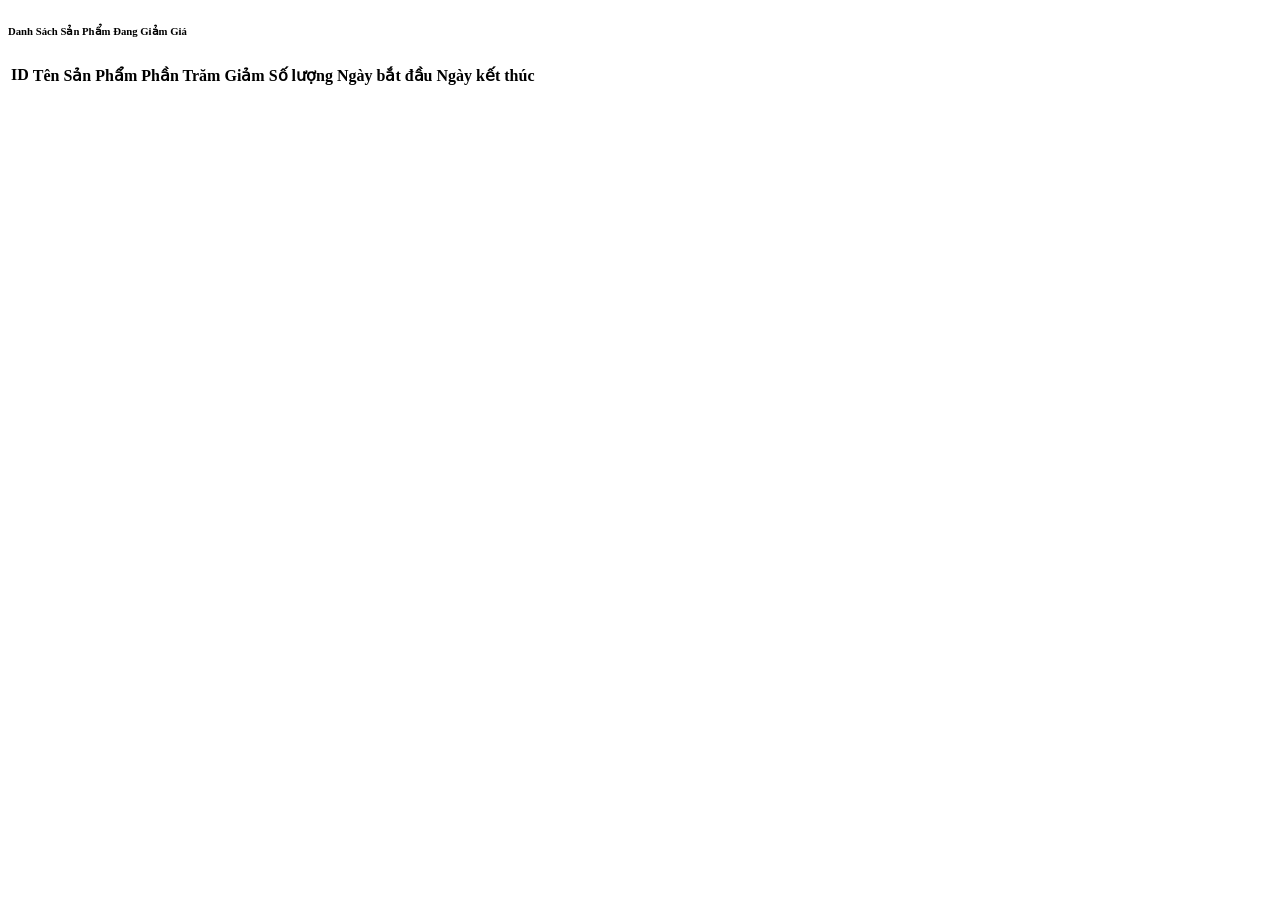
<file: src/main/resources/templates/admin/layouts/SetDiscountTable.html>
<!DOCTYPE html>
<html xmlns:th="http://www.thymeleaf.org" lang="en">

<!-- Content Start -->
<th:block th:fragment="content">
    <!-- Table DISCOUNT Start -->
    <div class="container-fluid pt-4 px-0">
        <div class="row g-4">
            <div class="col-12">
                <div class="bg-light rounded h-100 p-4">
                    <h6 class="mb-3">Danh Sách Sản Phẩm Đang Giảm Giá</h6>
                    <!-- DANH SACH SAN PHAM START-->
                    <div class="table-responsive mt-3">
                        <table class="table text-start align-middle table-bordered table-hover mb-0" id="product-table">
                            <thead>
                                <tr>
                                    <th scope="col">ID</th>
                                    <th scope="col">Tên Sản Phẩm</th>
                                    <th scope="col">Phần Trăm Giảm</th>
                                    <th scope="col">Số lượng</th>
                                    <th scope="col">Ngày bắt đầu</th>
                                    <th scope="col">Ngày kết thúc</th>
                                </tr>
                            </thead>
                            <tbody>
                                <tr th:each="setDiscount : ${setDiscounts}">
                                    <td th:text="${setDiscount[0]}"></td>
                                    <td th:text="${setDiscount[1]}"></td>
                                    <td th:text="${setDiscount[2]}"></td>
                                    <td th:text="${setDiscount[3]}"></td>
                                    <td th:text="${setDiscount[4]}"></td>
                                    <td th:text="${setDiscount[5]}"></td>
                                </tr>
                            </tbody>
                        </table>
                    </div>
                    <!-- DANH SACH SAN PHAM END-->
                    <!-- <th:block th:if="${totalProductPages > 1}">
                        <div class="pagination justify-content-center mt-4">
                            <ul class="pagination">
                                <th:block th:if="${currentProductPage > 0}">
                                    <li class="page-item">
                                        <a class="page-link" th:href="@{/admin/setDiscount/page?pageP=0}"
                                            th:text="'First'"></a>
                                    </li>
                                    <li class="page-item">
                                        <a class="page-link"
                                            th:href="@{/admin/setDiscount/page?pageP=__${currentProductPage - 1}__}"
                                            th:text="'Previous'"></a>
                                    </li>
                                </th:block>
                                <th:block th:if="${currentProductPage >= 3}">
                                    <li class="page-item">
                                        <a class="page-link" th:href="@{/admin/setDiscount/page?pageP=0}"
                                            th:text="'1'"></a>
                                    </li>
                                    <li class="page-item page-link" th:text="..."></li>
                                </th:block>
                                <th:block th:each="i: ${#numbers.sequence(startProductPage, endProductPage)}">
                                    <li class="page-item" th:class="${i == currentProductPage ? 'active' : ''}">
                                        <a class="page-link" th:href="@{/admin/setDiscount/page?pageP=__${i}__}"
                                            th:text="${i+1}"></a>
                                    </li>
                                </th:block>
                                <th:block th:if="!${currentProductPage >= totalProductPages - 3}">
                                    <li class="page-item page-link" th:text="..."></li>
                                    <li class="page-item">
                                        <a class="page-link"
                                            th:href="@{/admin/setDiscount/page?pageP=__${totalProductPages-1}__}"
                                            th:text="${totalProductPages}"></a>
                                    </li>
                                </th:block>
                                <th:block th:if="${totalProductPages-2 >= currentProductPage }">
                                    <li class="page-item">
                                        <a class="page-link"
                                            th:href="@{/admin/setDiscount/page?pageP=__${currentProductPage + 1}__}"
                                            th:text="'Next'"></a>
                                    </li>
                                    <li class="page-item">
                                        <a class="page-link"
                                            th:href="@{/setDiscount/page?pageP=__${totalProductPages-1}__}"
                                            th:text="'Last'"></a>
                                    </li>
                                </th:block>
                            </ul>
                        </div>
                    </th:block> -->
                </div>
            </div>
        </div>
    </div>
    <!-- Table SET DISCOUNT End -->
</th:block>
<!-- Content End -->
<!-- Back to Top -->
<a href="#" class="btn btn-lg btn-primary btn-lg-square back-to-top"><i class="bi bi-arrow-up"></i></a>

</html>
</file>
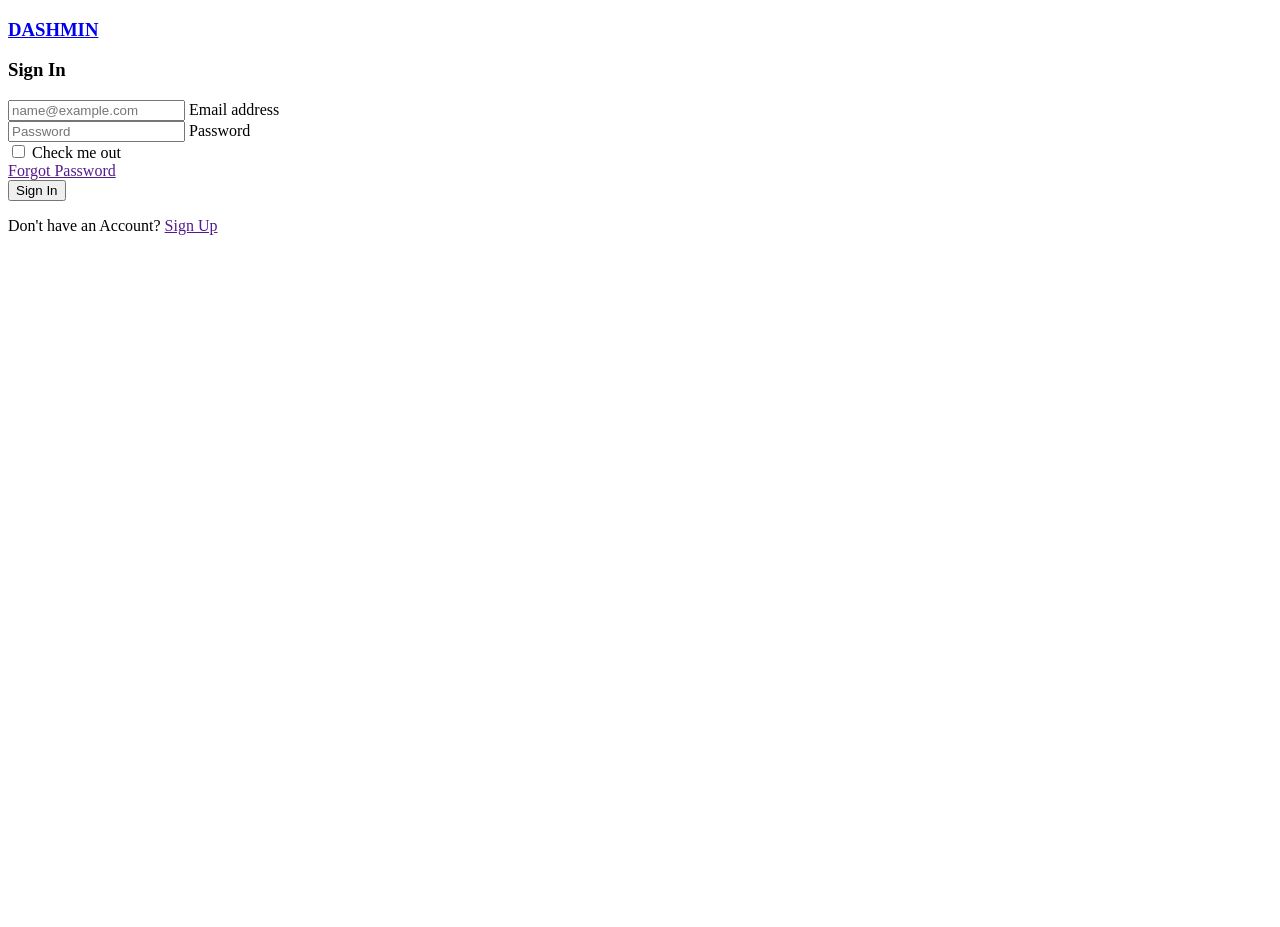
<file: src/main/resources/templates/admin/layouts/signin.html>
<!DOCTYPE html>
<html xmlns:th="http://www.thymeleaf.org" lang="en">

<head th:replace="~{admin/layouts/template.html :: head}"></head>

<body>
    <div class="container-xxl position-relative bg-white d-flex p-0">
        <!-- Spinner Start -->
        <th:block th:replace="~{admin/layouts/template.html :: head}"></th:block>
        <!-- Spinner End -->


        <!-- Sign In Start -->
        <div class="container-fluid">
            <div class="row h-100 align-items-center justify-content-center" style="min-height: 100vh;">
                <div class="col-12 col-sm-8 col-md-6 col-lg-5 col-xl-4">
                    <div class="bg-light rounded p-4 p-sm-5 my-4 mx-3">
                        <div class="d-flex align-items-center justify-content-between mb-3">
                            <a href="index.html" class="">
                                <h3 class="text-primary"><i class="fa fa-hashtag me-2"></i>DASHMIN</h3>
                            </a>
                            <h3>Sign In</h3>
                        </div>
                        <div class="form-floating mb-3">
                            <input type="email" class="form-control" id="floatingInput" placeholder="name@example.com">
                            <label for="floatingInput">Email address</label>
                        </div>
                        <div class="form-floating mb-4">
                            <input type="password" class="form-control" id="floatingPassword" placeholder="Password">
                            <label for="floatingPassword">Password</label>
                        </div>
                        <div class="d-flex align-items-center justify-content-between mb-4">
                            <div class="form-check">
                                <input type="checkbox" class="form-check-input" id="exampleCheck1">
                                <label class="form-check-label" for="exampleCheck1">Check me out</label>
                            </div>
                            <a href="">Forgot Password</a>
                        </div>
                        <button type="submit" class="btn btn-primary py-3 w-100 mb-4">Sign In</button>
                        <p class="text-center mb-0">Don't have an Account? <a href="">Sign Up</a></p>
                    </div>
                </div>
            </div>
        </div>
        <!-- Sign In End -->
    </div>

   <th:block th:replace="~{admin/layouts/template.html :: script}"></th:block>
</body>

</html>
</file>
